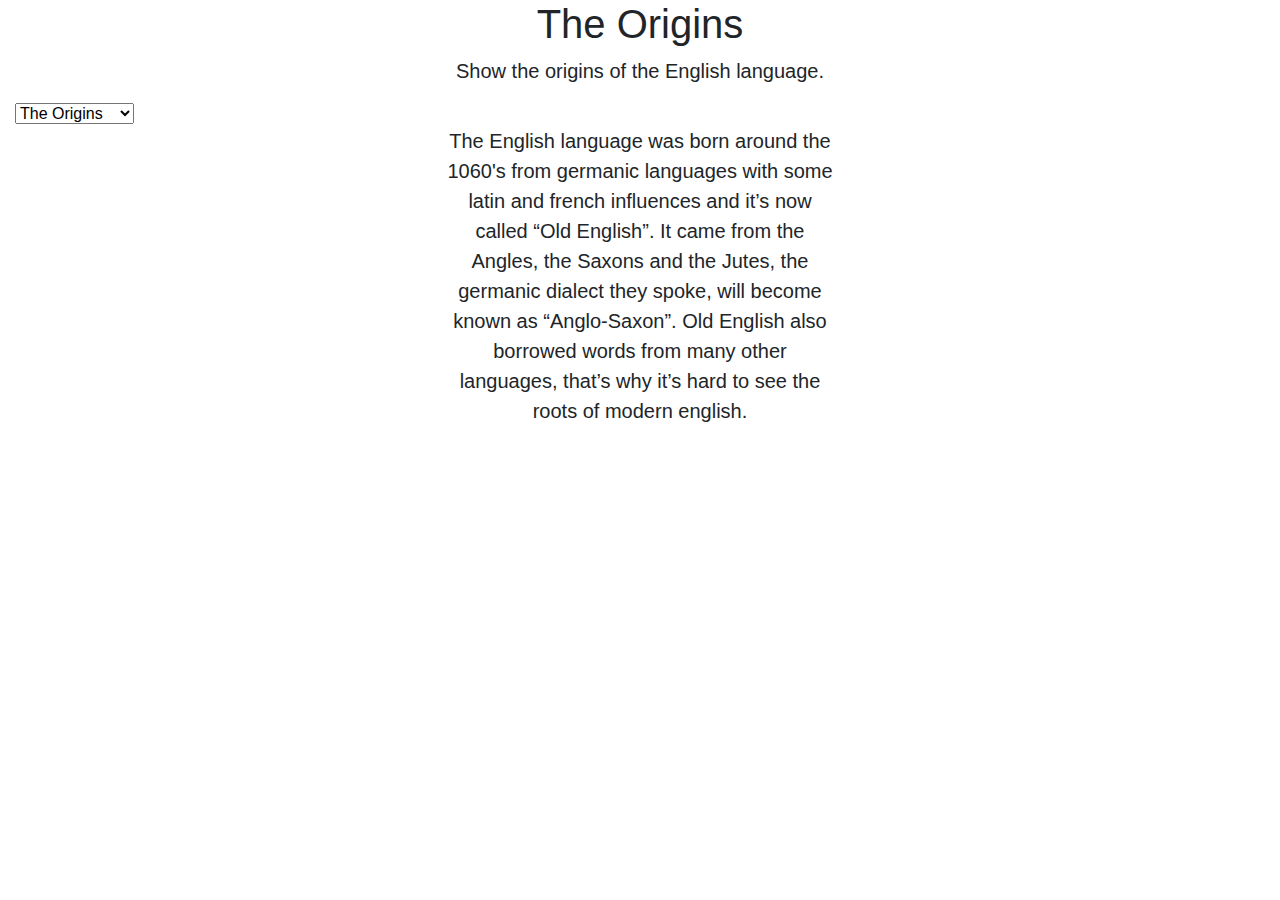
<file: TheOrigins.html>
<!DOCTYPE html>
<html lang="it">
<head>
    <meta charset="UTF-8">
    <meta name="viewport" content="width=device-width, initial-scale=1.0">
    <title>The UK Language</title>
    <link rel="stylesheet" href="stile.css">
    <link rel="stylesheet" href="https://maxcdn.bootstrapcdn.com/bootstrap/4.0.0/css/bootstrap.min.css" integrity="sha384-Gn5384xqQ1aoWXA+058RXPxPg6fy4IWvTNh0E263XmFcJlSAwiGgFAW/dAiS6JXm" crossorigin="anonymous">
</head>
<body>
    <!-- Your content goes here -->
    <div class="container-fluid min-vh-100 d-flex flex-column">
        <div class="row">
            <div class="col-12">
                <h1>The Origins</h1>
                <p>Show the origins of the English language.</p>
            </div>
        </div>
        <div class="row">
            <div class="col-2">
                <select id="Barban">
                    <option value="TheOrigins.html">The Origins</option>
                    <option value="TheChanges.html">The Changes</option>
                    <option value="ThePresent.html">The Present</option>
                    <option value="index.html">Home</option>
                </select>
            </div>
            <div class="col-10">

            </div>
        </div>
        <div class="row">
            <div class="col-4">
                
            </div>
            <div class="col-4 d-flex justify-content-center align-items-center text-center">
                <p>The English language was born around the 1060's from germanic languages with some latin and french influences and it’s now called “Old English”. It came from the Angles, the Saxons and the Jutes, the germanic dialect they spoke, will become known as “Anglo-Saxon”. Old English also borrowed words from many other languages, that’s why it’s hard to see the roots of modern english.</p>
            </div>
            <div class="col-4">

            </div>
        </div>
        <div clss="row">
            <div class="col-12 d-flex justify-content-center">
                <iframe width="560" height="315" 
                    src="https://www.youtube.com/embed/CtQYF2cJ5og" 
                    frameborder="0" allowfullscreen>
                </iframe>

        </div>
    </div>

    

    <script src="script.js"></script>
</body>
</html>
</file>
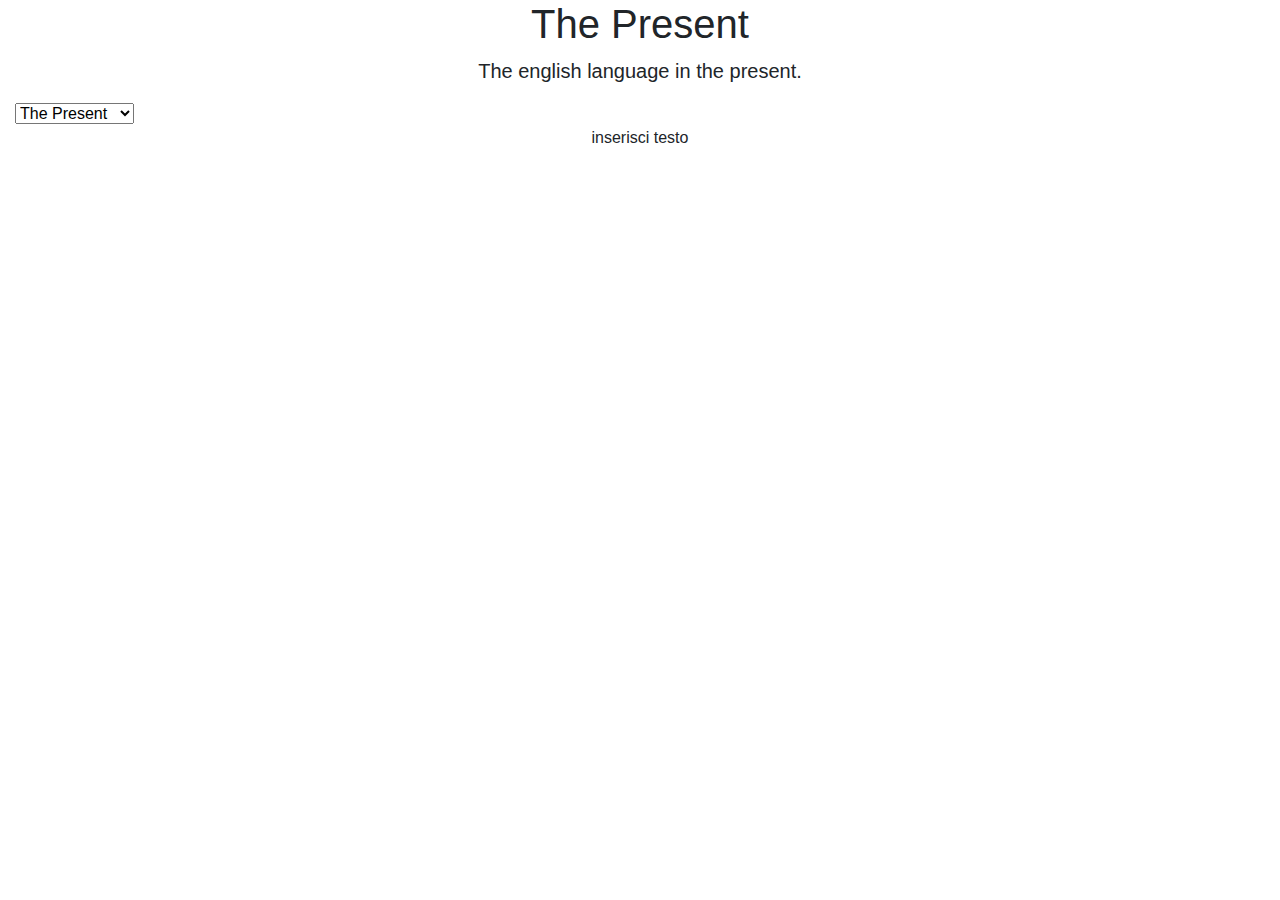
<file: ThePresent.html>
<!DOCTYPE html>
<html lang="it">
<head>
    <meta charset="UTF-8">
    <meta name="viewport" content="width=device-width, initial-scale=1.0">
    <title>The UK Language</title>
    <link rel="stylesheet" href="stile.css">
    <link rel="stylesheet" href="https://maxcdn.bootstrapcdn.com/bootstrap/4.0.0/css/bootstrap.min.css" integrity="sha384-Gn5384xqQ1aoWXA+058RXPxPg6fy4IWvTNh0E263XmFcJlSAwiGgFAW/dAiS6JXm" crossorigin="anonymous">
</head>
<body>
    <!-- Your content goes here -->
    <div class="container-fluid min-vh-100 d-flex flex-column">
        <div class="row">
            <div class="col-12">
                <h1>The Present</h1>
                <p>The english language in the present.</p>
            </div>
        </div>
        <div class="row">
            <div class="col-2">
                <select id="Barban">
                    <option value="ThePresent.html">The Present</option>
                    <option value="TheOrigins.html">The Origins</option>
                    <option value="TheChanges.html">The Changes</option>
                    <option value="index.html">Home</option>
                </select>
            </div>
            <div class="col-10">
            </div>
        </div>
        <div class="row">
            <div class="col-4">
                
            </div>
            <div class="col-4 d-flex justify-content-center">
                inserisci testo
            </div>
            <div class="col-4">
                
            </div>
        </div>
    </div>

    

    <script src="script.js"></script>
</body>
</html>
</file>
<file: stile.css>
body {
    font-size: 16px; /* Cambia la grandezza del testo a 16px */
}

h1 {
    font-size: 32px; /* Cambia la grandezza del testo degli h1 a 32px */
    text-align: center;
}

p {
    font-size: 20px; /* Cambia la grandezza del testo dei paragrafi a 14px */
    text-align: center;
}

.small-image {
    width: 200px; /* Rimpicciolisce l'immagine a 200px di larghezza */
    display: block; /* Assicura che l'immagine sia un blocco */
    margin: 20px auto; /* Centra l'immagine orizzontalmente e aggiunge un margine verticale */
}

.italic-text {
    font-style: italic;
}

.youtube-player {
    margin-top: 50px; /* Aggiunge un margine superiore di 20px */
}
</file>
